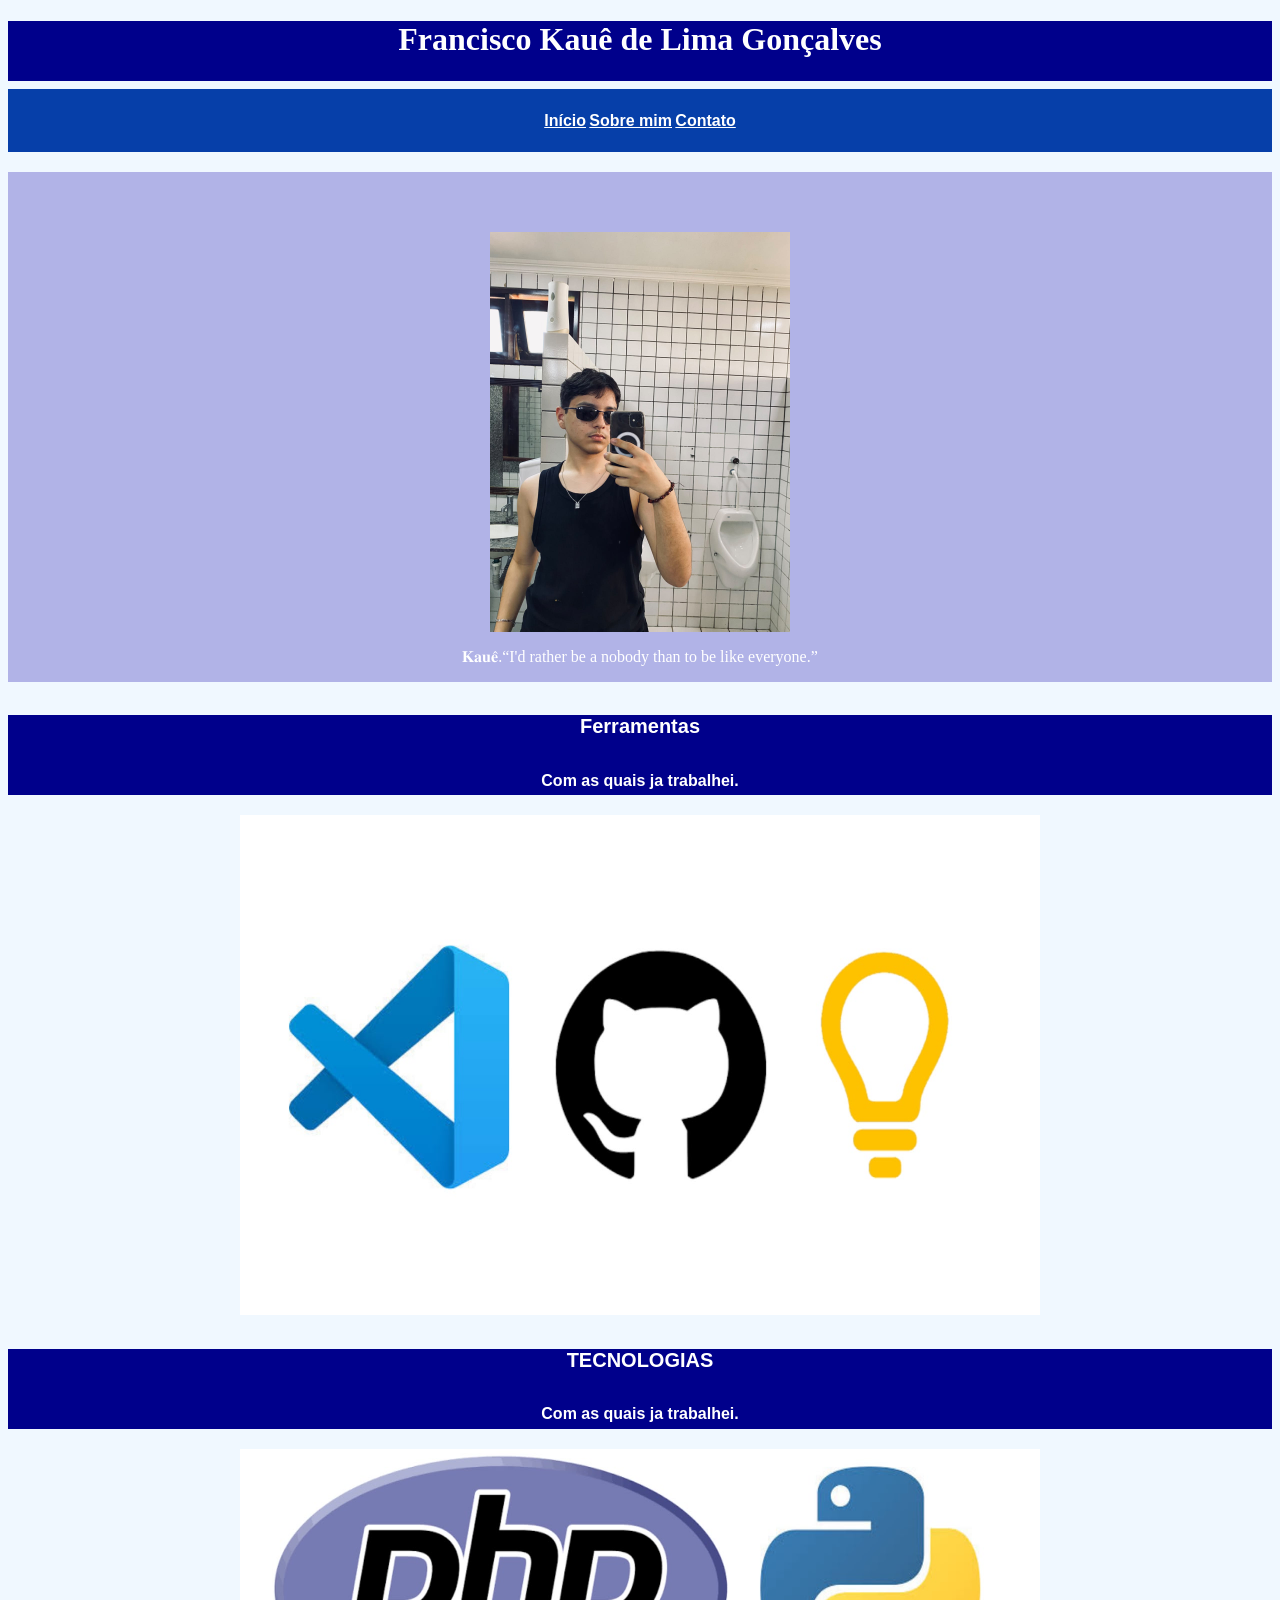
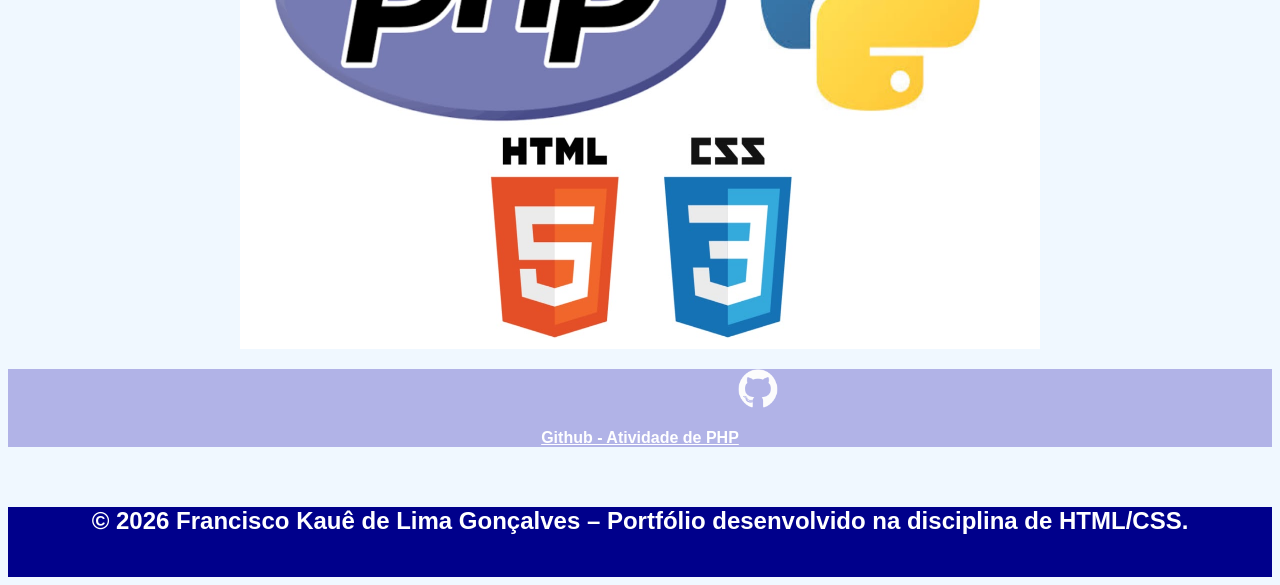
<file: index.html>
<!DOCTYPE html>
<html lang="pt-BR">
<head>
    <meta charset="UTF-8">
    <meta name="viewport" content="width=device-width, initial-scale=1.0">
    <title>Portfólio</title>
    <link rel="stylesheet" href="style.css">
</head>
<body class="portfolio">
    
<header><h1>Francisco Kauê de Lima Gonçalves</h1></header>

<nav> <h5> 
<a href="index.html">Início</a> 
<a href="sobremim.html">Sobre mim</a>
<a href="contatos.html">Contato</a>
</a></h5></div> </nav>


<main><div class="ka"><img src="imag/kaue.jpeg"> 
<p>𝐊𝐚𝐮𝐞̂.“I'd rather be a nobody than to be like everyone.”</p> 

</main>

<section id="ferramentas">
<div class="FERRAMENTAS">
<h5>Ferramentas</h5>
<h3>Com as quais ja trabalhei.</h3></div>
<div class="html"><img src="imag/fer.jpeg"></div>
</section>

<section id="Tecnologias">
<div class="Tecnologias">
<h5>TECNOLOGIAS</h5>
<h3>Com as quais ja trabalhei.</h3></div>
<div class="html"><img src="imag/tec.jpeg"></div>
</section>

<div class="github">
<a href="https://github.com/KaueLima03/ativPHP/tree/main/ativPHP" target="_blank">
<img src="imag/ChatGPT Image 19 de set. de 2026, 16_06_09.png">
</a><h3><a href="https://github.com/KaueLima03/ativPHP/tree/main/ativPHP" target="_blank">Github - Atividade de PHP</a></h3></div>

<footer><h2>© 2026 Francisco Kauê de Lima Gonçalves – Portfólio desenvolvido na disciplina de HTML/CSS.</h2></footer>

</body>
</html>
</file>
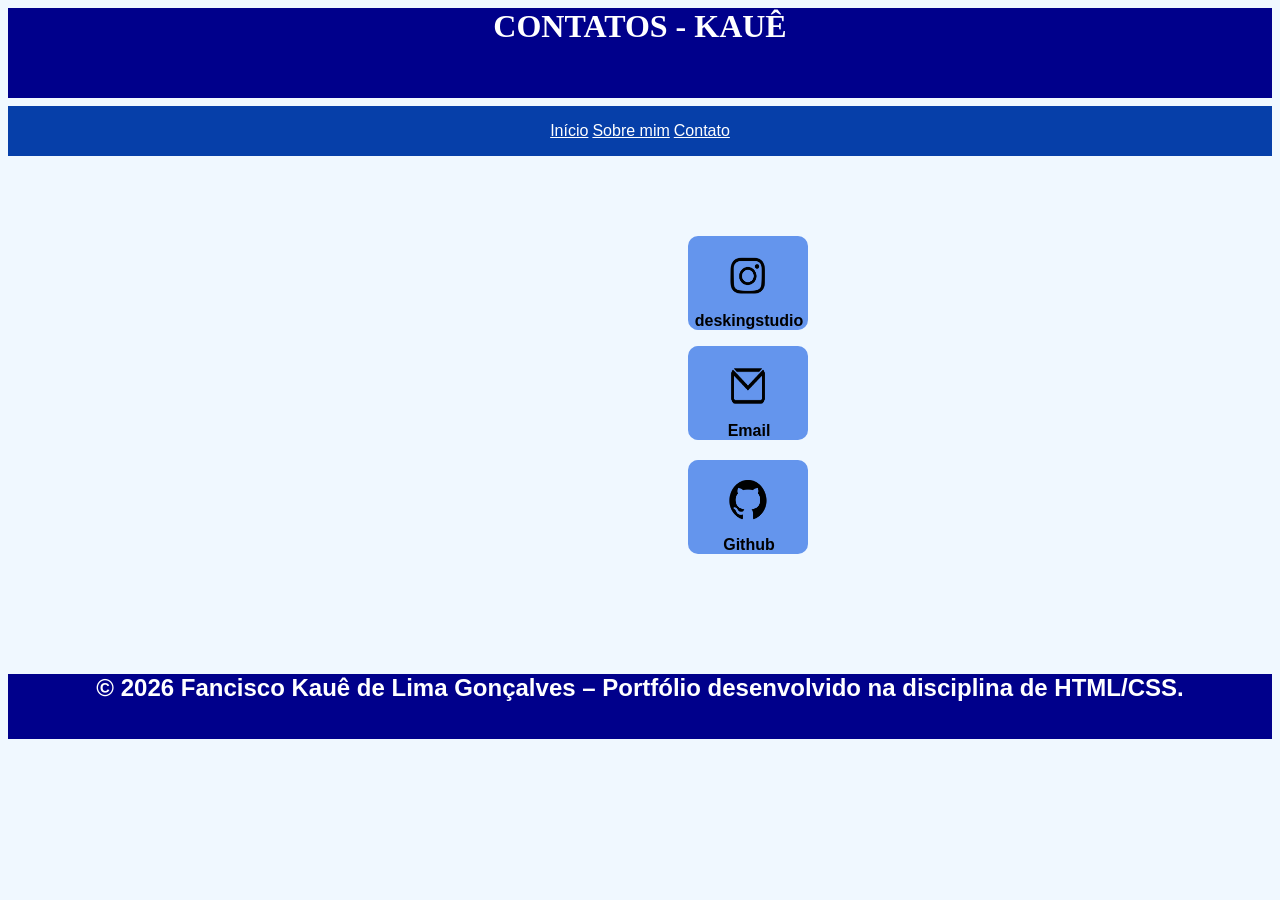
<file: contatos.html>
<html lang="pt-br">
<head>
    <meta charset="UTF-8">
    <meta name="viewport" content="width=device-width, initial-scale=1.0">
    <title>Contato</title>
    <link rel="stylesheet" href="style.css">
</head>
<body class="contato">

<header><h1>CONTATOS - KAUÊ </h1><p> </header>
<nav><p><a href="index.html">Início</a> <a href="sobremim.html">Sobre mim</a>  <a href="contatos.html">Contato</a></p></nav>
<main>
<div class="instagram">
<a href="https://www.instagram.com/deskingstudio/" target="_blank">
<img src="imag/png.png" alt="Instagram Logo" >
</a><h3>deskingstudio</h3></div>

<div class="email">
<a href="https://mail.google.com/mail/?view=cm&fs=1&to=frgon03@gmail.com" target="_blank">
<img src="imag/ChatGPT Image 16 de set. de 2026, 22_56_39.png"> </a>
<h3>Email</h3>
</div>

<div class="Github">
<a href="https://github.com/KaueLima03" target="_blank">
<img src="imag/ChatGPT Image 20 de set. de 2026, 10_45_38.png"> </a>
<h3>Github</h3>
</div>
</main>

<footer><h2>© 2026 Fancisco Kauê de Lima Gonçalves – Portfólio desenvolvido na disciplina de HTML/CSS. </h2> </p>
</footer>

</body>
</html>
</file>
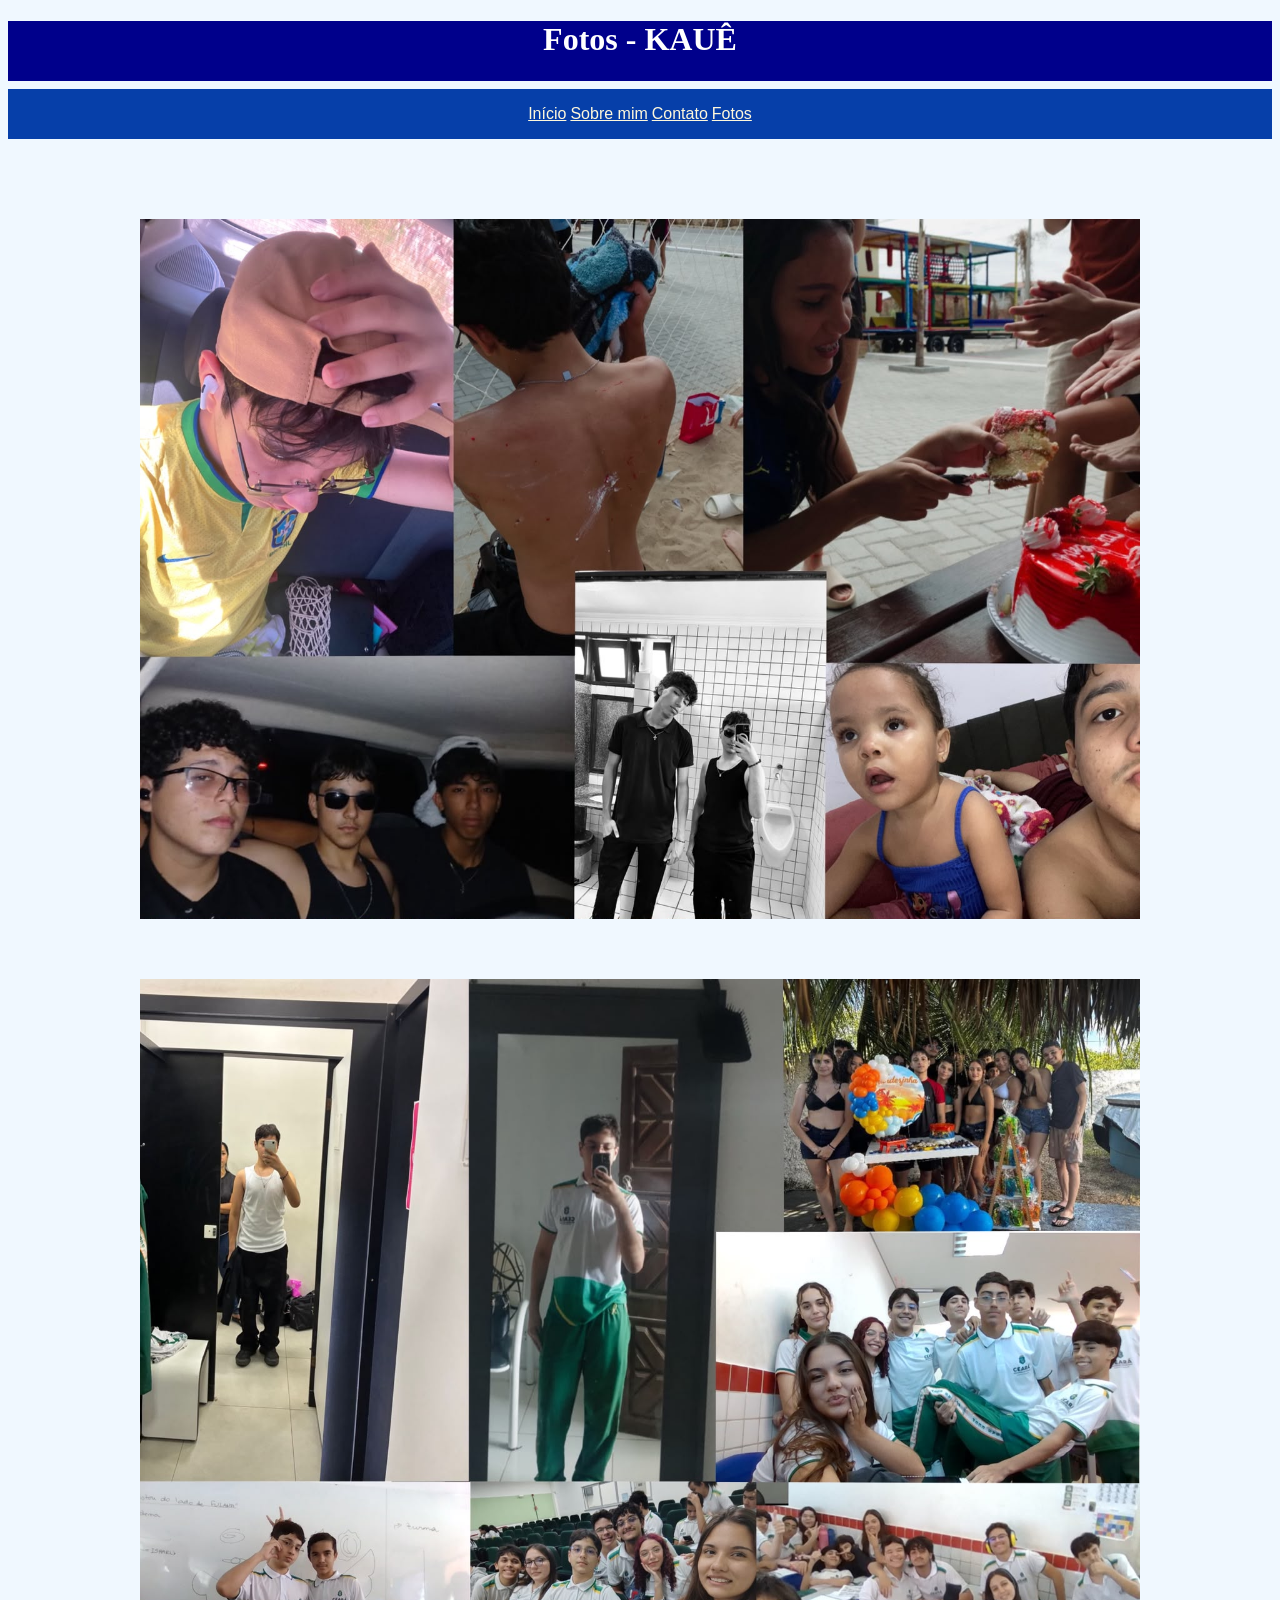
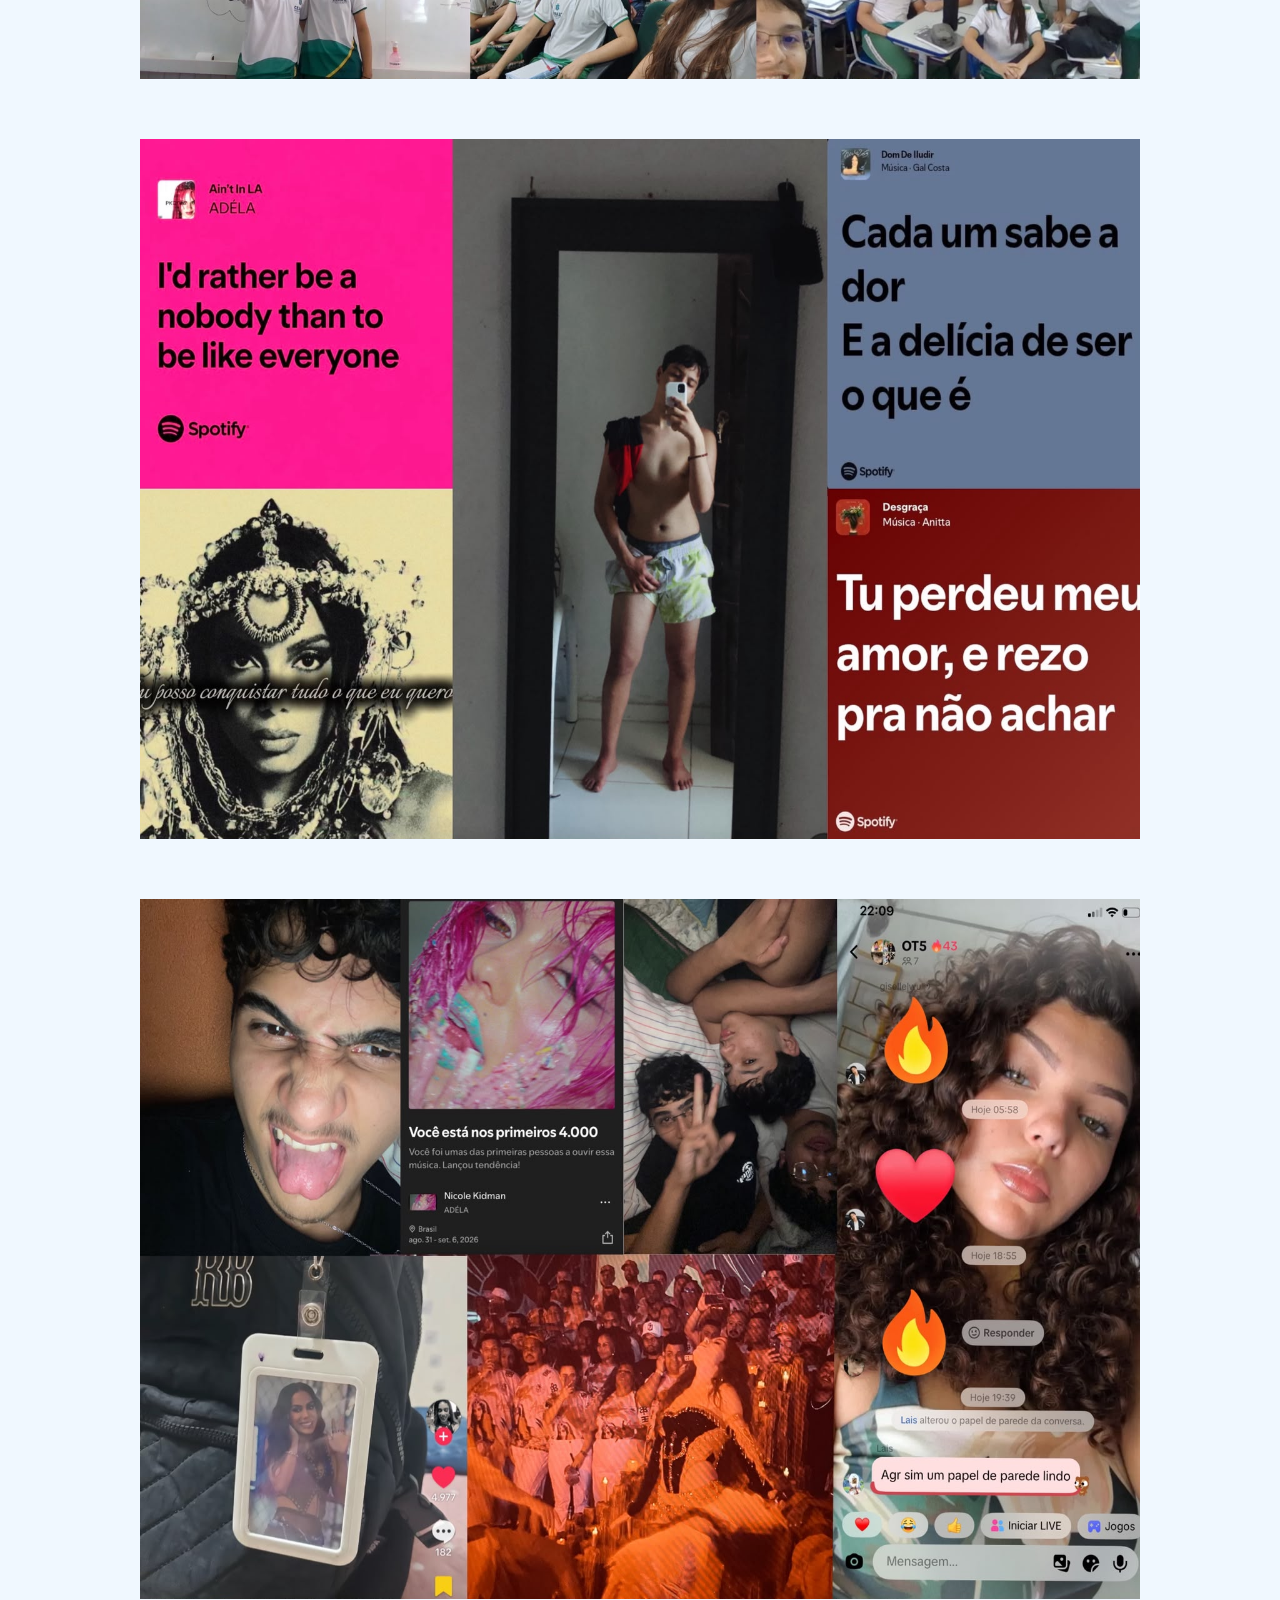
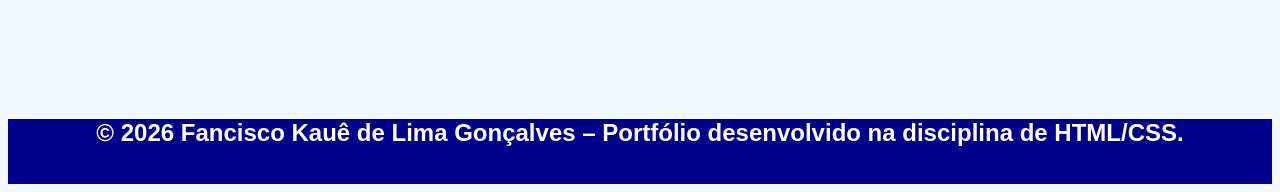
<file: Fotos.html>
<!DOCTYPE html>
<html lang="pt-BR">
<head>
    <meta charset="UTF-8">
    <meta name="viewport" content="width=device-width, initial-scale=1.0">
    <title>Portfólio</title>
    <link rel="stylesheet" href="style.css">
</head>
<body class="fotos">
    
<header><h1>Fotos - KAUÊ</h1></header>
<nav><p><a href="index.html">Início</a> <a href="sobremim.html">Sobre mim</a>     <a href="contatos.html">Contato</a> <a href="Fotos.html">Fotos</a ></p> </nav>
<div class="f"><img src="ffotos/f1.jpeg"><img src="ffotos/f2.jpeg"> <img src="ffotos/f3.jpeg"> <img src="ffotos/f4.jpeg"></div>


<footer> <h2>© 2026 Fancisco Kauê de Lima Gonçalves – Portfólio desenvolvido na disciplina de HTML/CSS.</h2>
</footer>

</body>
</html>
</file>
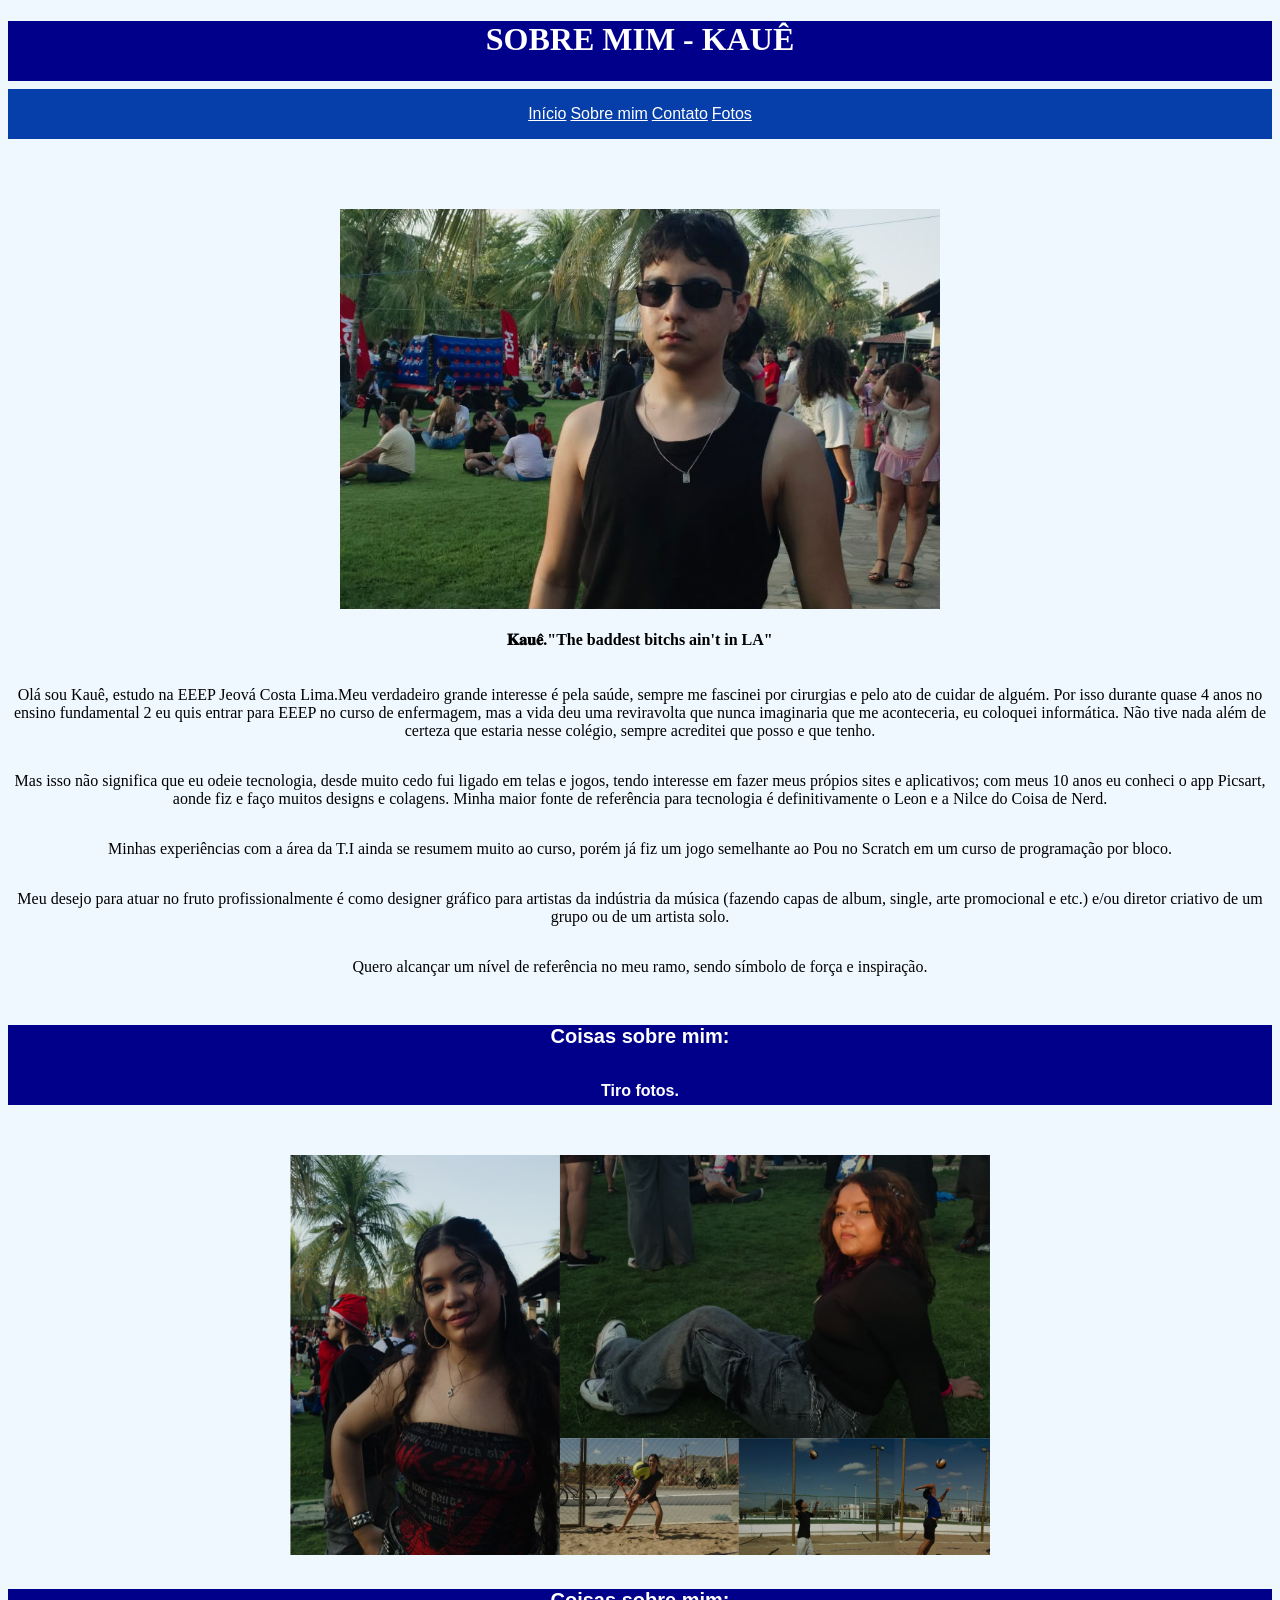
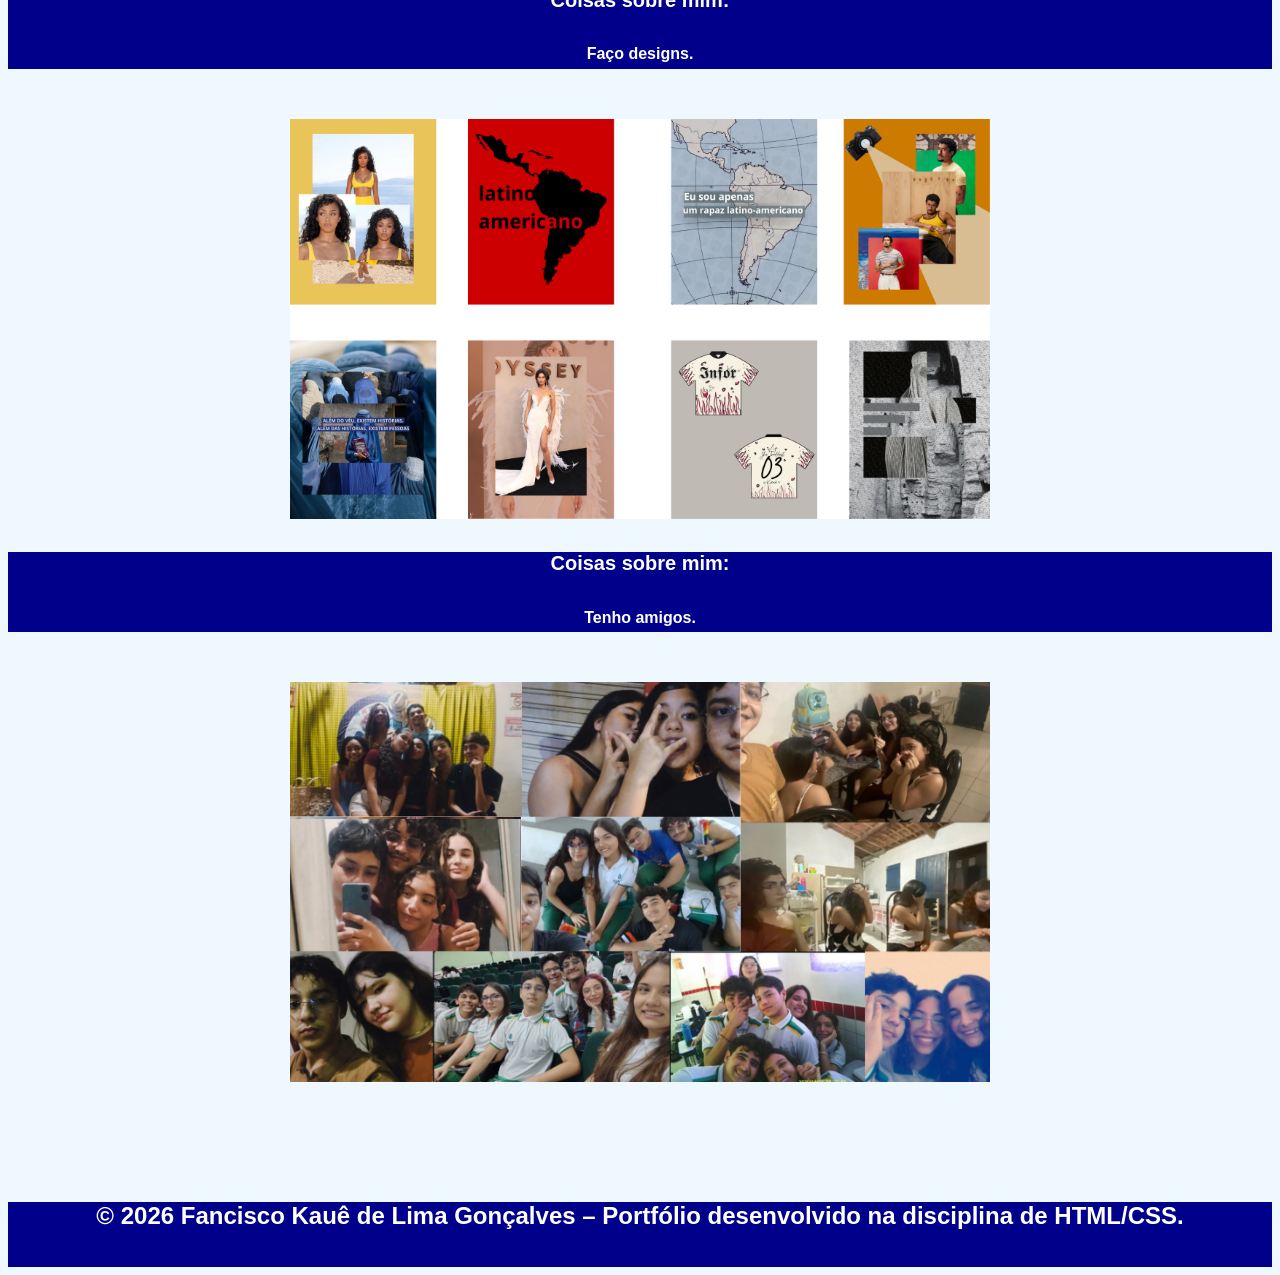
<file: sobremim.html>
<!DOCTYPE html>
<html lang="pt-br">
<head>
    <meta charset="UTF-8">
    <meta name="viewport" content="width=device-width, initial-scale=1.0">
    <title>Sobre mim</title>
    <link rel="stylesheet" href="style.css">
</head>
<body class="sobremim">

<header><h1>SOBRE MIM - KAUÊ</h1>
 </header>
<nav><p><a href="index.html">Início</a> <a href="sobremim.html">Sobre mim</a> <a href="contatos.html">Contato</a> <a href="Fotos.html">Fotos</a> </p>  </nav> 
<main><div class="sm"><img src="imag/kauesobremim.jpeg"><h4>𝐊𝐚𝐮𝐞̂."The baddest bitchs ain't in LA"</h4>
    <p>Olá sou Kauê, estudo na EEEP Jeová Costa Lima.Meu verdadeiro grande interesse é pela saúde, sempre me fascinei
    por cirurgias e pelo ato de cuidar de alguém.
    Por isso durante quase 4 anos no ensino fundamental 2
    eu quis entrar para EEEP no curso de enfermagem, mas a vida deu uma reviravolta que nunca imaginaria que 
    me aconteceria, eu coloquei informática. 
    Não tive nada além de certeza que estaria nesse colégio, sempre
    acreditei que posso e que tenho.</p>
    <p>Mas isso não significa que eu odeie tecnologia, desde muito cedo
    fui ligado em telas e jogos, tendo interesse em fazer meus própios sites e aplicativos; com meus 10 anos
    eu conheci o app Picsart, aonde fiz e faço muitos designs e colagens. Minha maior fonte de referência
    para tecnologia é definitivamente o Leon e a Nilce do Coisa de Nerd. 
    </p>
    <p>Minhas experiências com a área da T.I ainda se resumem muito ao curso, porém já fiz um
    jogo semelhante ao Pou no Scratch em um curso de programação por bloco.
    </p>
    <p>Meu desejo para atuar no fruto profissionalmente é como designer gráfico para artistas da indústria da
    música (fazendo capas de album, single, arte promocional e etc.) e/ou diretor criativo de um
    grupo ou de um artista solo.
    </p>
    <p>Quero alcançar um nível de referência no meu ramo, sendo símbolo de força e inspiração.
  
    
    
</div>

<div class="FERRAMENTAS">
<h5>Coisas sobre mim:</h5>
<h3>Tiro fotos.</h3></div>
<div class="fotos"><img src="imag/fotos.png"></div>

<div class="FERRAMENTAS">
<h5>Coisas sobre mim:</h5>
<h3>Faço designs.</h3></div>
<div class="fotos"><img src="imag/Designn.png"></main>

<div class="FERRAMENTAS">
<h5>Coisas sobre mim:</h5>
<h3>Tenho amigos.</h3></div>
<div class="fotos"><img src="imag/fri.jpeg"></main>

<footer><h2>© 2026 Fancisco Kauê de Lima Gonçalves – Portfólio desenvolvido na disciplina de HTML/CSS.</h2> 
  </footer>

</body>
</html>
</file>
<file: style.css>
body {background-color: aliceblue;}

header {width: 100%; height: 60px;background-color: darkblue;}

footer {
    width: 100%;
    height: 70px;
    background-color: darkblue;
    margin-top: 60px;}

h1 {
    text-align: center;
    font-family: cursive;
    color: white;
}

h2 {
    text-align: center;
    font-family: Arial, Helvetica, sans-serif;
    color: white;
    margin: 0;
}

h3 {
    text-align: center;
    font-family: Arial, Helvetica, sans-serif;
    font-size: medium;
}

nav {
    display: flex;
    gap: 20px;
    justify-content: center;
    margin-top: 8px;
    background-color: rgb(6, 63, 169);
    margin-block-end: 20px;
}

nav a {
    text-align: center;
    font-family: Arial, Helvetica, sans-serif;
    font-size: medium;
    gap: 20px;
    color: white;
    margin-top: -50px;
}

.ka {
    display: flex;
    justify-content: center;
    flex-direction: column;
    align-items: center;
    width: 100%;
    background-color: rgb(177, 179, 231);
}

.ka img {
    width: 300px;
    height: 400px;
    margin-top: 60px;
}

.ka p {
    text-align: center;
    size: 20px;
    color: white;
}

.ka h3 {
    display: flex;
    gap: 40px;
    margin-block-end: 80px;
    background-color: azure;
}

.github {
    width: 100%;
    background-color: rgb(177, 179, 231);
    margin-top: 20px;

    h3 {
        color: white;
    }

    a {
        color: white;
    }
}

.github img {
    width: 60px;
    height: 40px;
    margin-left: 720px;
}

.html {
    display: flex;
    justify-content: center;
    flex-direction: column;
    align-items: center;
    width: 100%;
}

.html img {
    width: 800px;
    height: 500px;
    margin-top: 20px;
}

.FERRAMENTAS {
    width: 100%;
    height: 80px;
    background-color: darkblue;

    h3 {
        color: white
    }

    h5 {
        text-align: center;
        font-family: Arial, Helvetica, sans-serif;
        font-size: 20px;
        color: white;
    }
}

.Tecnologias {
    width: 100%;
    height: 80px;
    background-color: darkblue;

    h3 {
        color: white
    }

    h5 {text-align: center;font-family: Arial, Helvetica, sans-serif;font-size: 20px;color: white;}}

.cor {
    background-color: aliceblue;
}


.sobremim {
    header {
        width: 100%;
        height: 60px;
        background-color: darkblue;
    }

    footer {
        width: 100%;
        height: 65px;
        background-color: darkblue;
        margin-top: 120px;
    }

    h1 {
        text-align: center;
        color: white;
    }

    h2 {
        text-align: center;
        color: white;
    }
nav {
    display: flex;
    gap: 20px;
    justify-content: center;
    margin-top: 8px;
    background-color: rgb(6, 63, 169);
    margin-block-end: 20px;
}

nav a {
    text-align: center;
    font-family: Arial, Helvetica, sans-serif;
    font-size: medium;
    gap: 20px;
    color: white;
    margin-top: -50px;
}

    a {
        text-align: center;
        color: cornsilk;
    }

    .sm {
        display: flex;
        justify-content: center;
        flex-direction: column;
        align-items: center;
        width: 100%;
    }

    .sm img {
        width: 600px;
        height: 400px;
        margin-top: 50px;
    }

    p {
        size: 10px;
        text-align: center;
    }

    .fotos {
        display: flex;
        justify-content: center;
        flex-direction: column;
        align-items: center;
        width: 100%;
    }
.fotos img{width: 700px;height: 400px;margin-top: 50px;}
}

.contato{
header{width:100%; height:90px; background-color:darkblue;}
footer{width:100%; height:65px; background-color:darkblue; margin-top:120px;}
h1{text-align: center; color: white;}
h2{text-align: center; color: white;}
h3{margin-left: 2px; color:black;}
a{ color: cornsilk; } p{text-align: center;}  
.instagram{background-color: cornflowerblue; width: 120px; margin-top: 80px; margin-left: 680px; border-radius: 10px;}
img{width: 40px; height: 40px; margin-top: 20px;}
.email{background-color:cornflowerblue; width: 120px; margin-left: 680px; border-radius: 10px;}
img{width: 40px; height: 40px; margin-top: 20px;  margin-left: 40px; }
.Github{background-color:cornflowerblue; width: 120px; margin-left: 680px; border-radius: 10px;}
img{width: 40px; height: 40px; margin-top: 20px;  margin-left: 40px;}
nav {display: flex;gap: 20px;justify-content: center;margin-top: 8px;background-color: rgb(6, 63, 169);margin-block-end: 20px;}
nav a {text-align: center; font-family: Arial, Helvetica, sans-serif; font-size: medium; gap: 20px; color: white; margin-top: -50px;}


}


.fotos{
header{width:100%; height:60px; background-color:darkblue;}
footer{width:100%; height:65px; background-color:darkblue; margin-top:120px;}
a{ color: cornsilk; } p{text-align: center;}
.f{display: flex; justify-content: center;flex-direction: column; align-items: center;}
.f img{width: 1000px; height: 700px; margin-top: 60px;}


}
</file>
